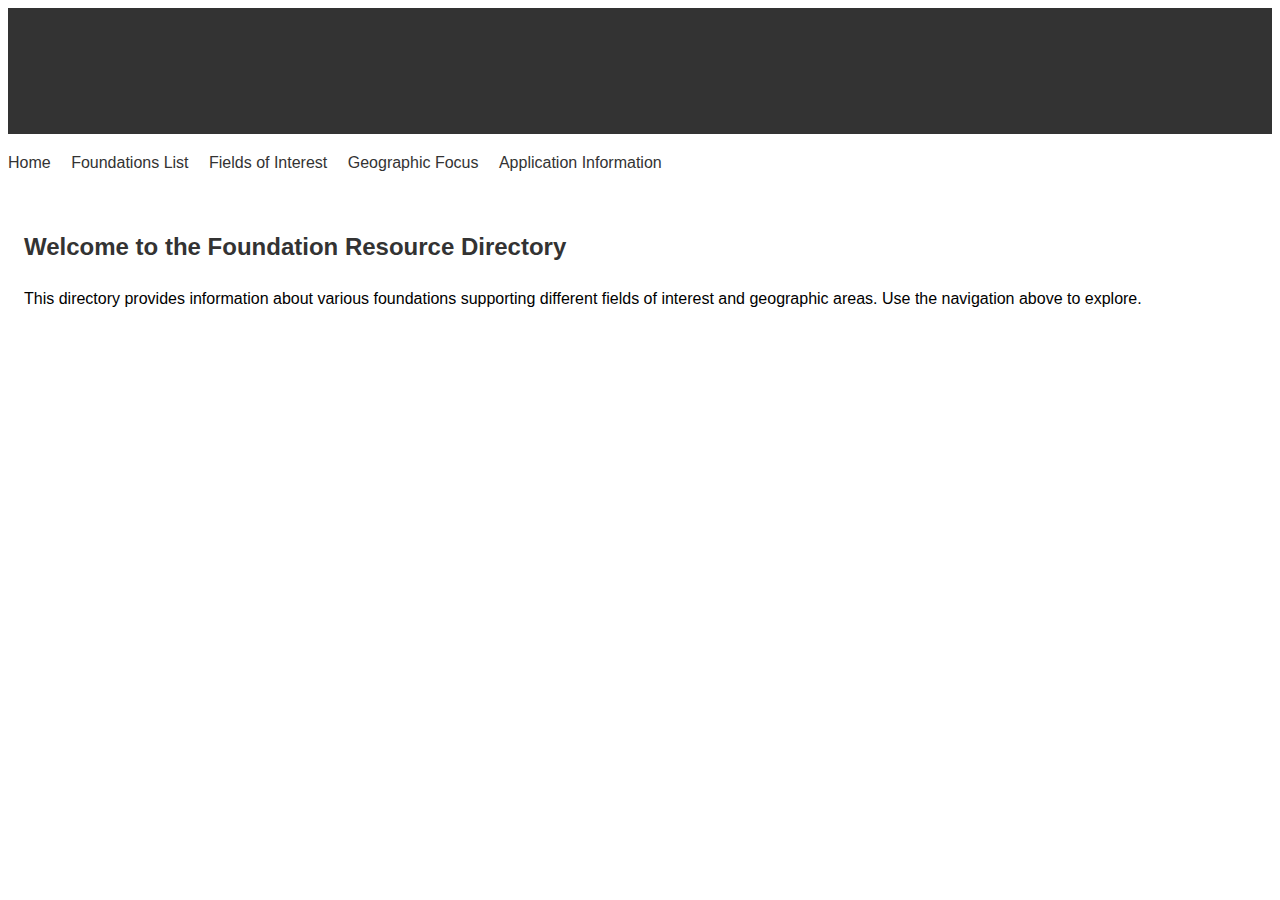
<file: Index.html>
<!DOCTYPE html>
<html lang="en">
<head>
    <meta charset="UTF-8">
    <meta name="viewport" content="width=device-width, initial-scale=1.0">
    <title>Foundation Resource Directory</title>
    <link rel="stylesheet" href="styles.css">
</head>
<body>
    <header>
        <h1>Foundation Resource Directory</h1>
    </header>
    <nav>
        <ul>
            <li><a href="index.html">Home</a></li>
            <li><a href="foundations.html">Foundations List</a></li>
            <li><a href="fields.html">Fields of Interest</a></li>
            <li><a href="geographic.html">Geographic Focus</a></li>
            <li><a href="application.html">Application Information</a></li>
        </ul>
    </nav>
    <main>
        <h2>Welcome to the Foundation Resource Directory</h2>
        <p>This directory provides information about various foundations supporting different fields of interest and geographic areas. Use the navigation above to explore.</p>
    </main>
</body>
</html>
</file>
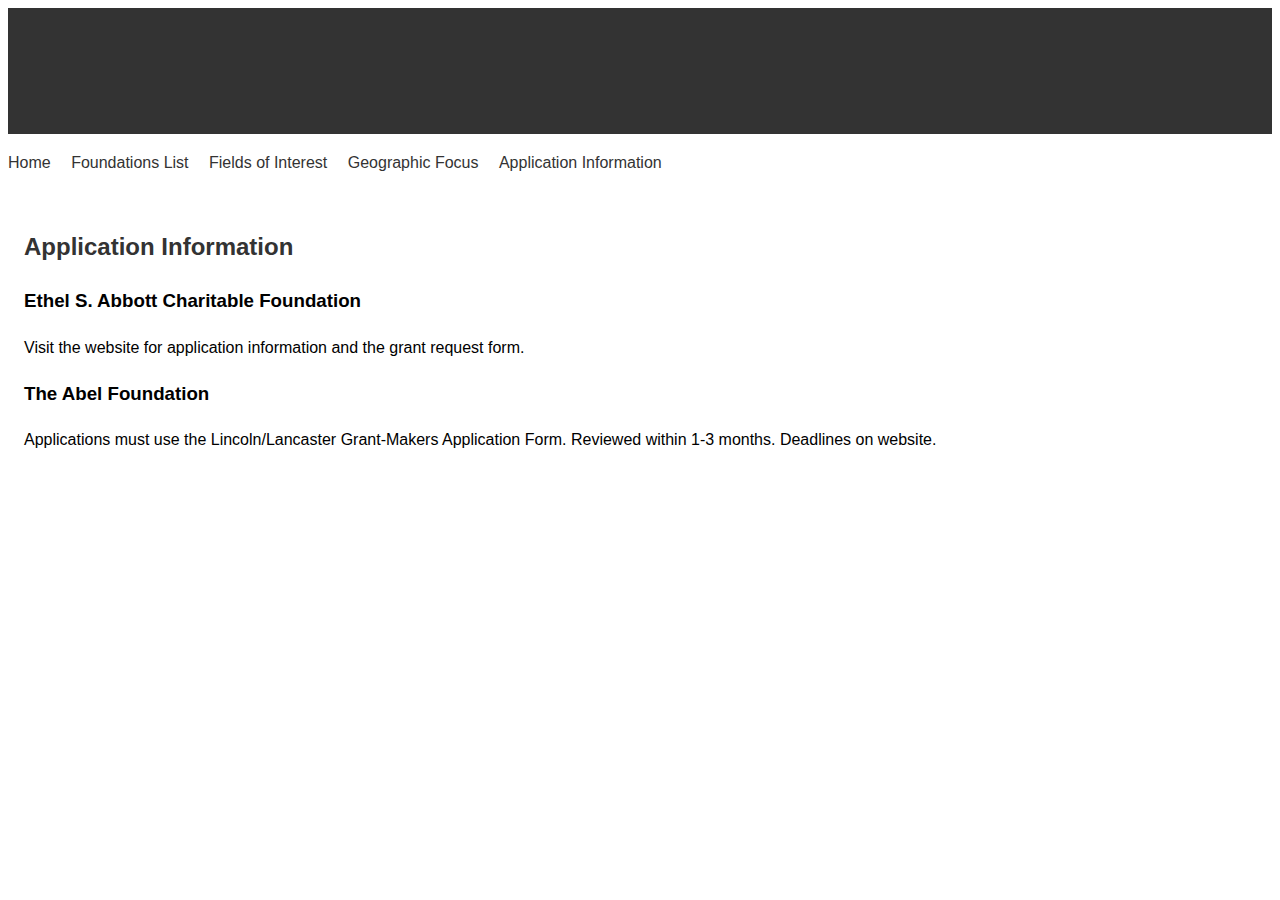
<file: application.html>
<!DOCTYPE html>
<html lang="en">
<head>
    <meta charset="UTF-8">
    <meta name="viewport" content="width=device-width, initial-scale=1.0">
    <title>Application Information</title>
    <link rel="stylesheet" href="styles.css">
</head>
<body>
    <header>
        <h1>Application Information</h1>
    </header>
    <nav>
        <ul>
            <li><a href="index.html">Home</a></li>
            <li><a href="foundations.html">Foundations List</a></li>
            <li><a href="fields.html">Fields of Interest</a></li>
            <li><a href="geographic.html">Geographic Focus</a></li>
            <li><a href="application.html">Application Information</a></li>
        </ul>
    </nav>
    <main>
        <h2>Application Information</h2>
        <div id="application-container">
            <!-- Application information for each foundation will be populated here -->
        </div>
    </main>
    <script src="script.js"></script>
</body>
</html>
</file>
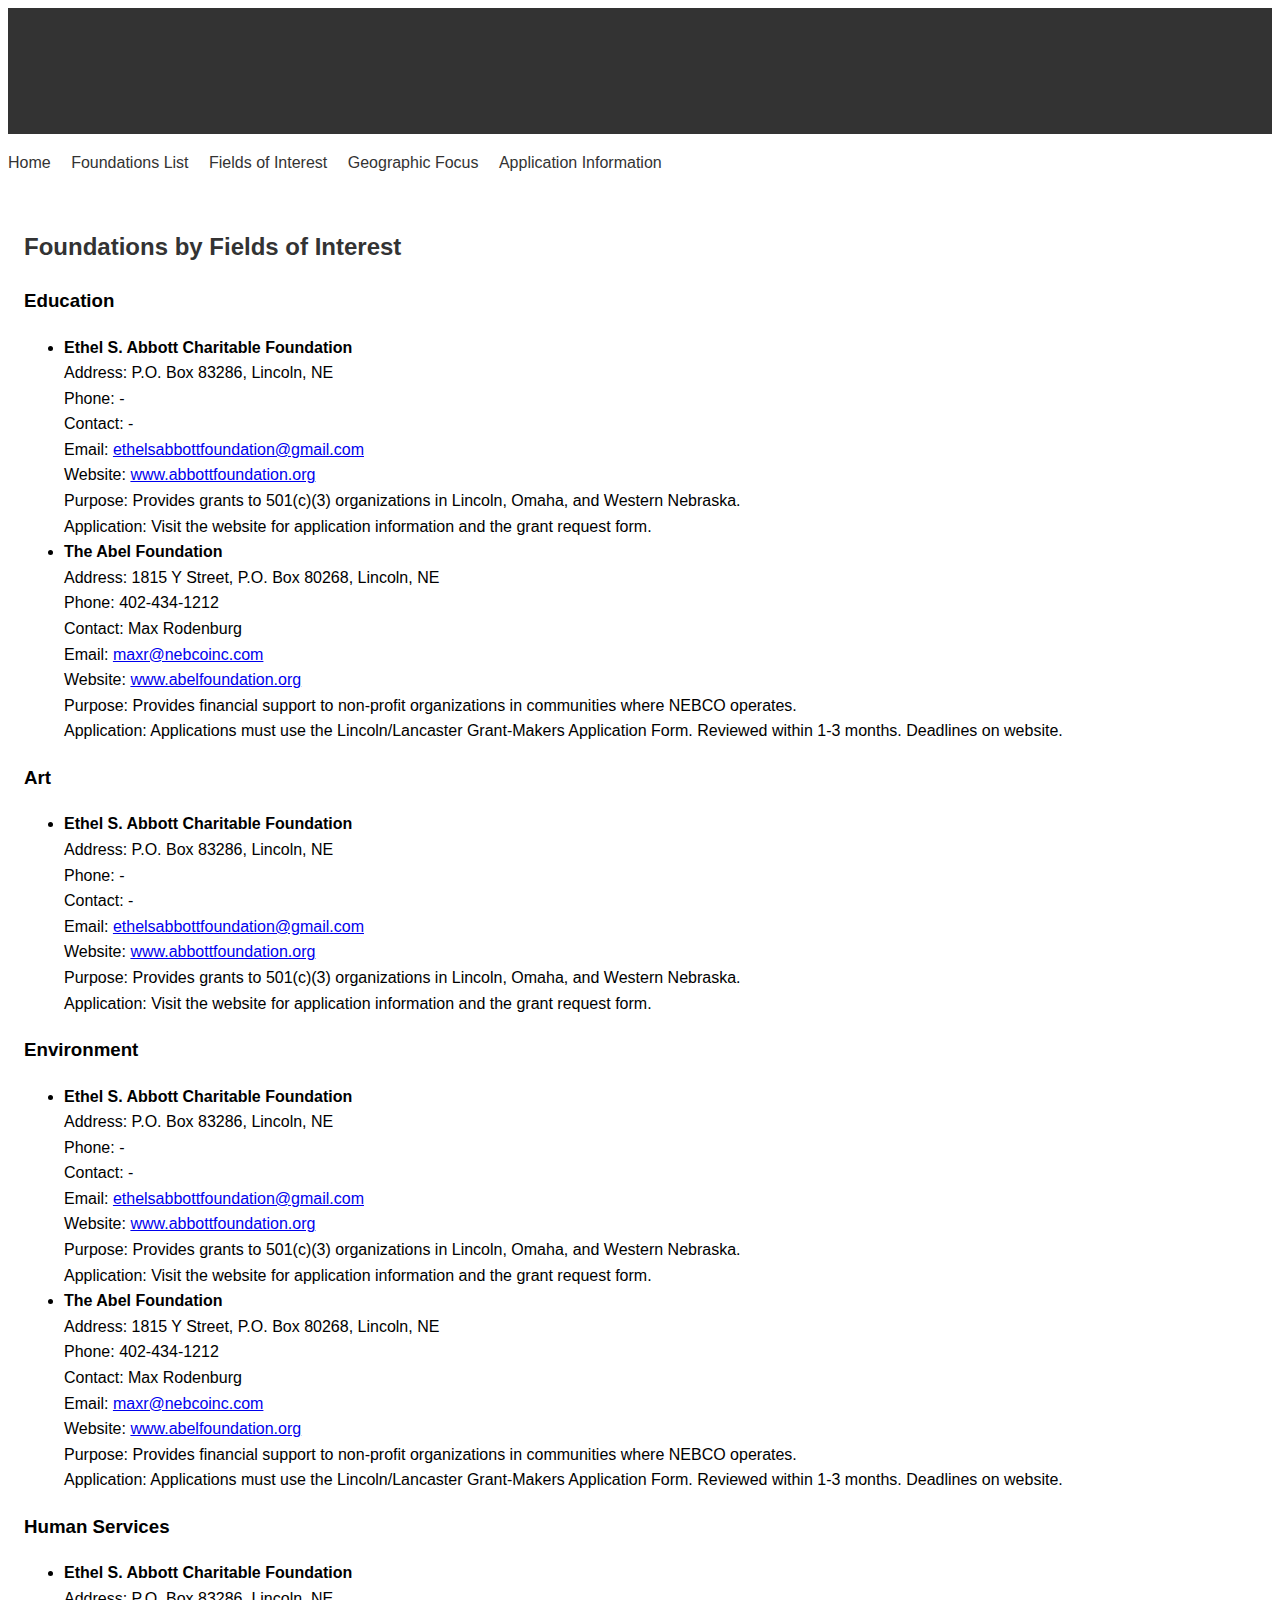
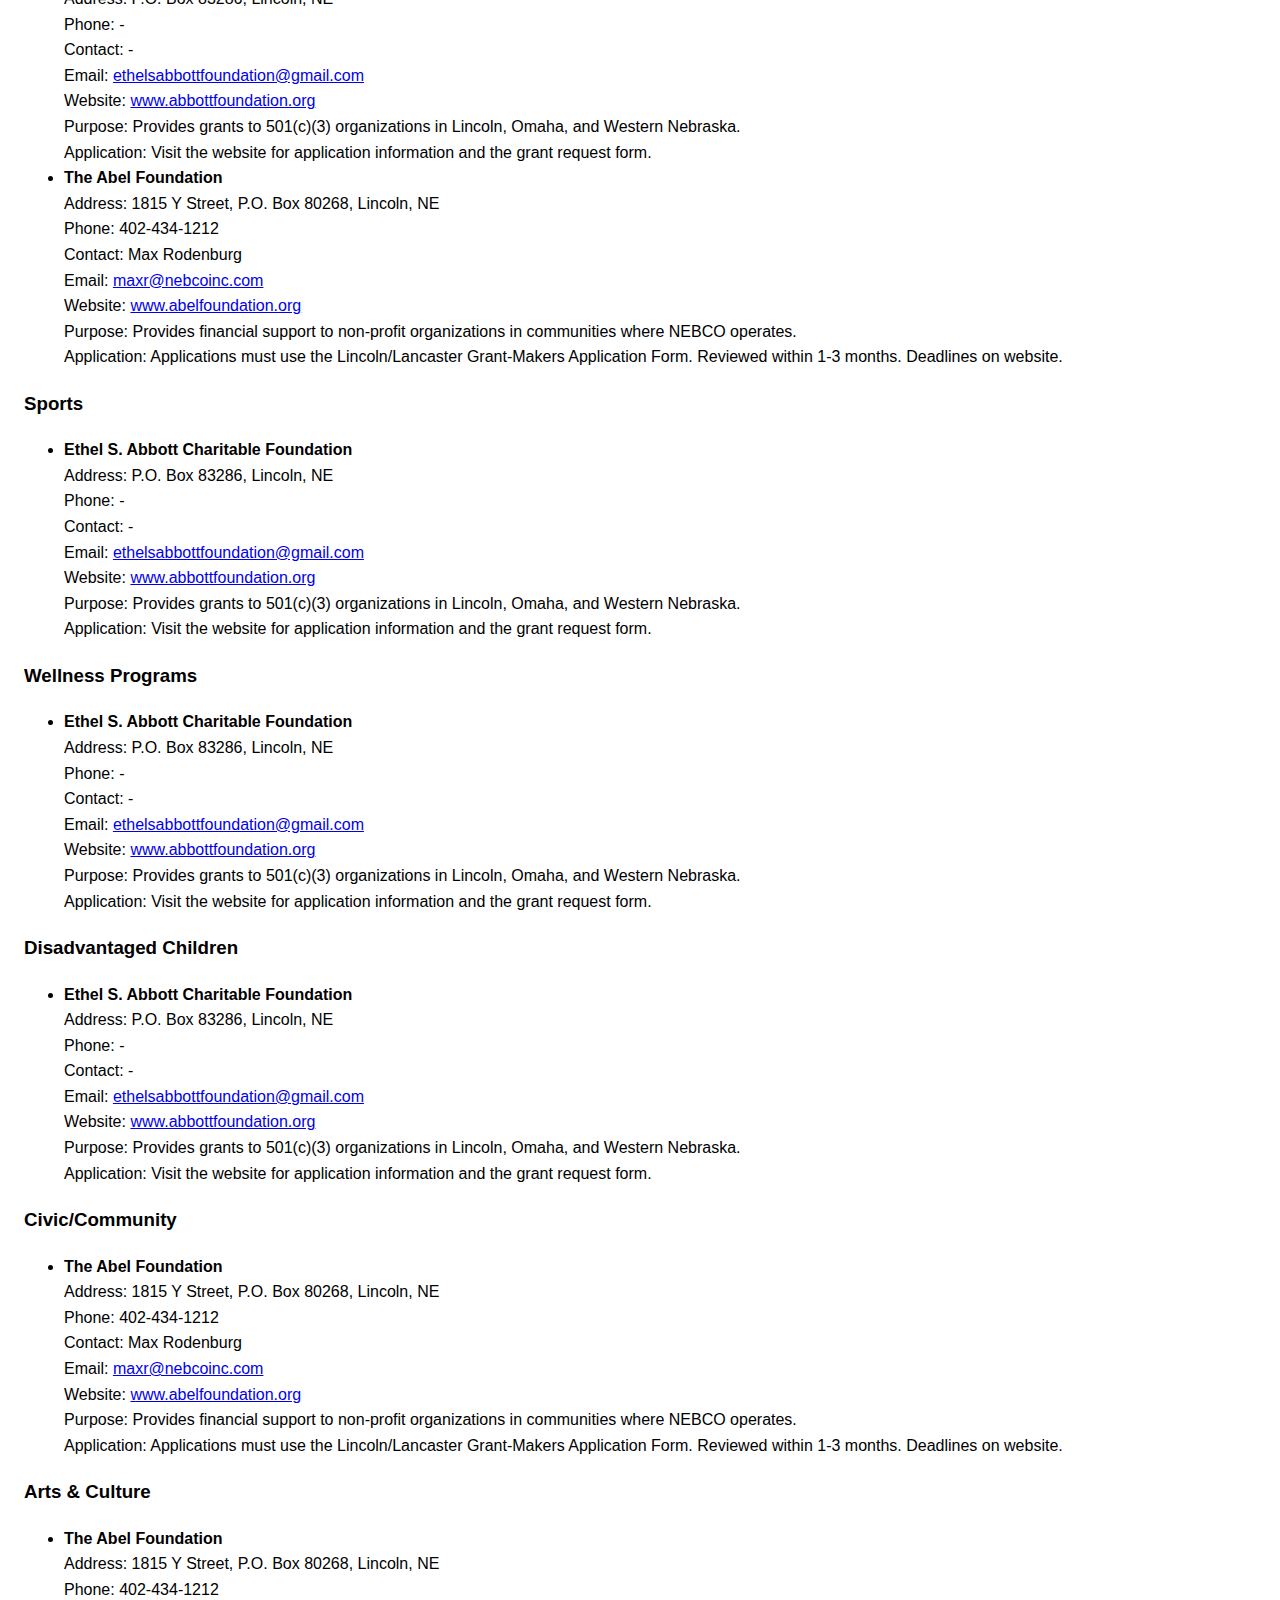
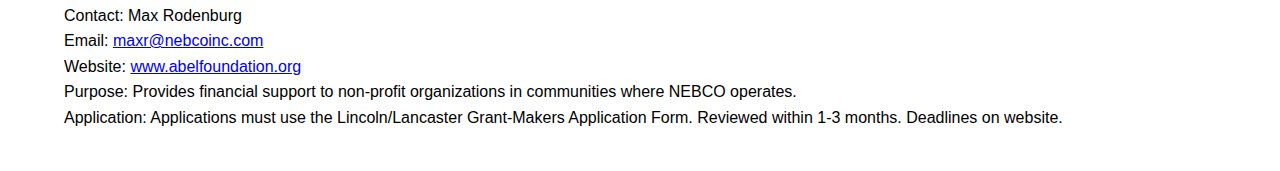
<file: fields.html>
<!DOCTYPE html>
<html lang="en">
<head>
    <meta charset="UTF-8">
    <meta name="viewport" content="width=device-width, initial-scale=1.0">
    <title>Fields of Interest</title>
    <link rel="stylesheet" href="styles.css">
</head>
<body>
    <header>
        <h1>Fields of Interest</h1>
    </header>
    <nav>
        <ul>
            <li><a href="index.html">Home</a></li>
            <li><a href="foundations.html">Foundations List</a></li>
            <li><a href="fields.html">Fields of Interest</a></li>
            <li><a href="geographic.html">Geographic Focus</a></li>
            <li><a href="application.html">Application Information</a></li>
        </ul>
    </nav>
    <main>
        <h2>Foundations by Fields of Interest</h2>
        <div id="fields-container">
            <!-- Fields of interest and their foundations will be populated here -->
        </div>
    </main>
    <script src="script.js"></script>
</body>
</html>
</file>
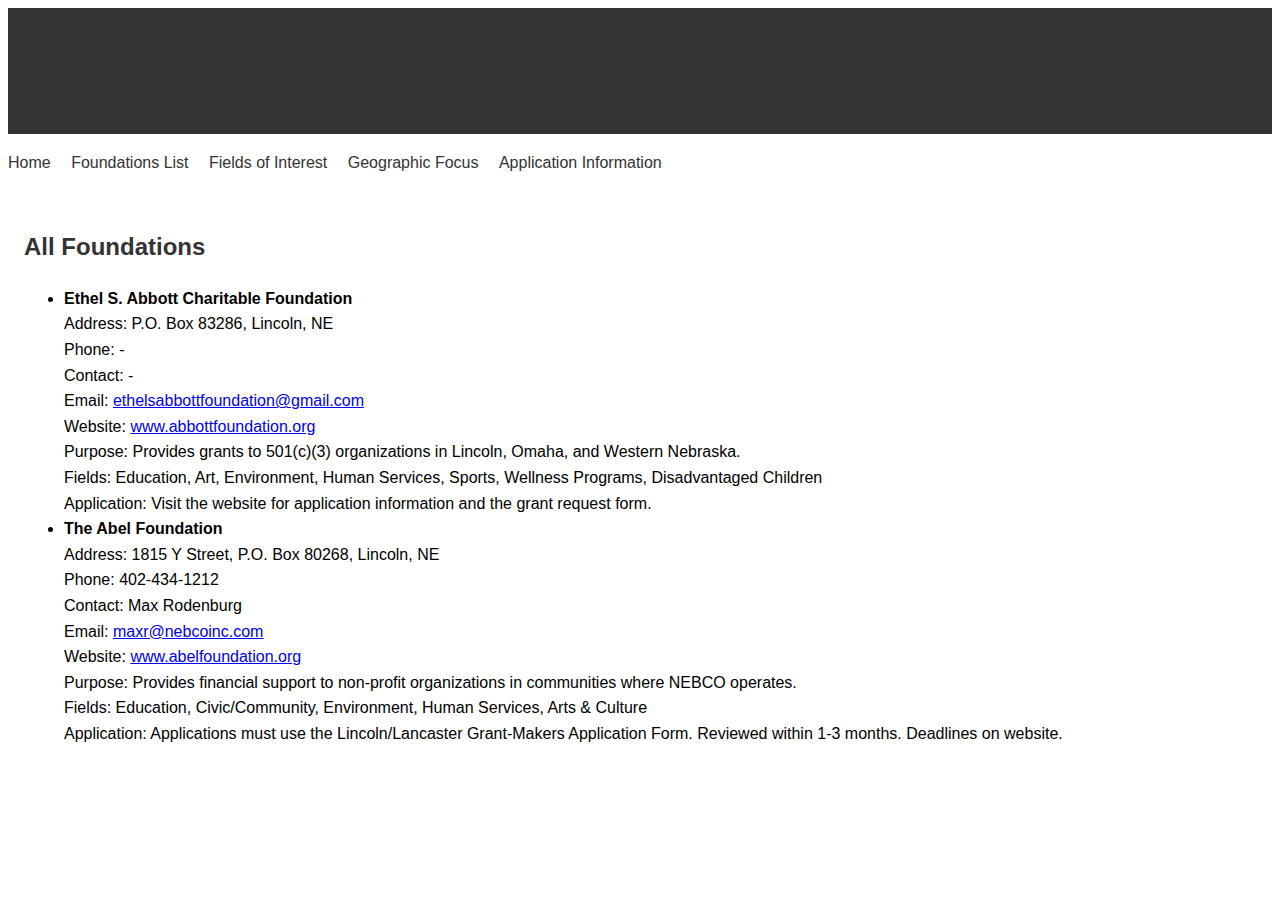
<file: foundations.html>
<!DOCTYPE html>
<html lang="en">
<head>
    <meta charset="UTF-8">
    <meta name="viewport" content="width=device-width, initial-scale=1.0">
    <title>Foundations List</title>
    <link rel="stylesheet" href="styles.css">
</head>
<body>
    <header>
        <h1>Foundations List</h1>
    </header>
    <nav>
        <ul>
            <li><a href="index.html">Home</a></li>
            <li><a href="foundations.html">Foundations List</a></li>
            <li><a href="fields.html">Fields of Interest</a></li>
            <li><a href="geographic.html">Geographic Focus</a></li>
            <li><a href="application.html">Application Information</a></li>
        </ul>
    </nav>
    <main>
        <h2>All Foundations</h2>
        <ul id="foundation-list">
            <!-- Foundation details will be populated here -->
        </ul>
    </main>
    <script src="script.js"></script>
</body>
</html>
</file>
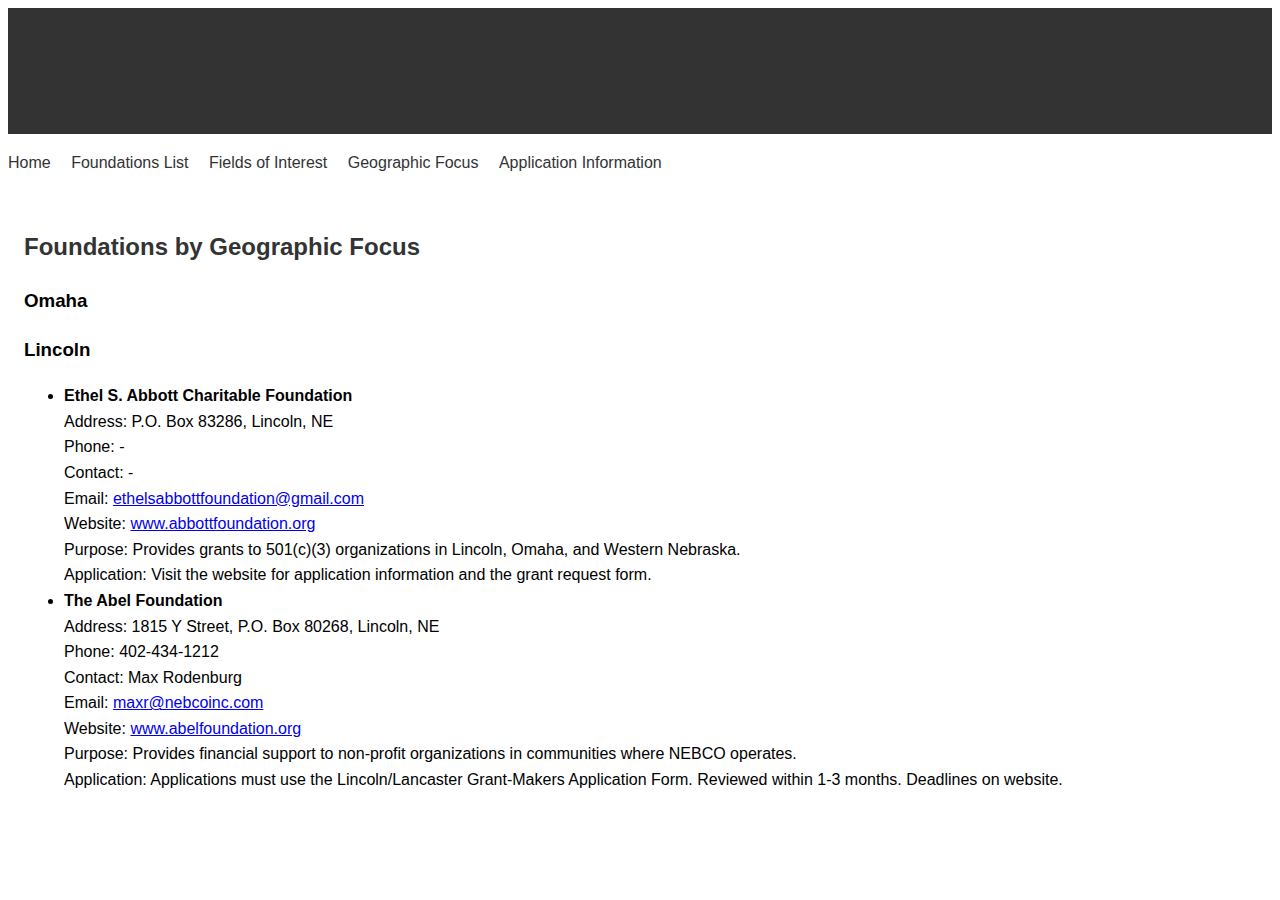
<file: geographic.html>
<!DOCTYPE html>
<html lang="en">
<head>
    <meta charset="UTF-8">
    <meta name="viewport" content="width=device-width, initial-scale=1.0">
    <title>Geographic Focus</title>
    <link rel="stylesheet" href="styles.css">
</head>
<body>
    <header>
        <h1>Geographic Focus</h1>
    </header>
    <nav>
        <ul>
            <li><a href="index.html">Home</a></li>
            <li><a href="foundations.html">Foundations List</a></li>
            <li><a href="fields.html">Fields of Interest</a></li>
            <li><a href="geographic.html">Geographic Focus</a></li>
            <li><a href="application.html">Application Information</a></li>
        </ul>
    </nav>
    <main>
        <h2>Foundations by Geographic Focus</h2>
        <div id="geographic-container">
            <!-- Geographic focus and their foundations will be populated here -->
        </div>
    </main>
    <script src="script.js"></script>
</body>
</html>
</file>
<file: styles.css>
body {
    font-family: Arial, sans-serif;
    line-height: 1.6;
}

header {
    background: #333;
    color: #fff;
    padding: 1rem 0;
    text-align: center;
}

nav {
    margin: 1rem 0;
}

nav ul {
    list-style: none;
    padding: 0;
}

nav ul li {
    display: inline;
    margin-right: 1rem;
}

nav ul li a {
    text-decoration: none;
    color: #333;
}

nav ul li a:hover {
    text-decoration: underline;
}

main {
    padding: 1rem;
}

h1, h2 {
    color: #333;
}
</file>
